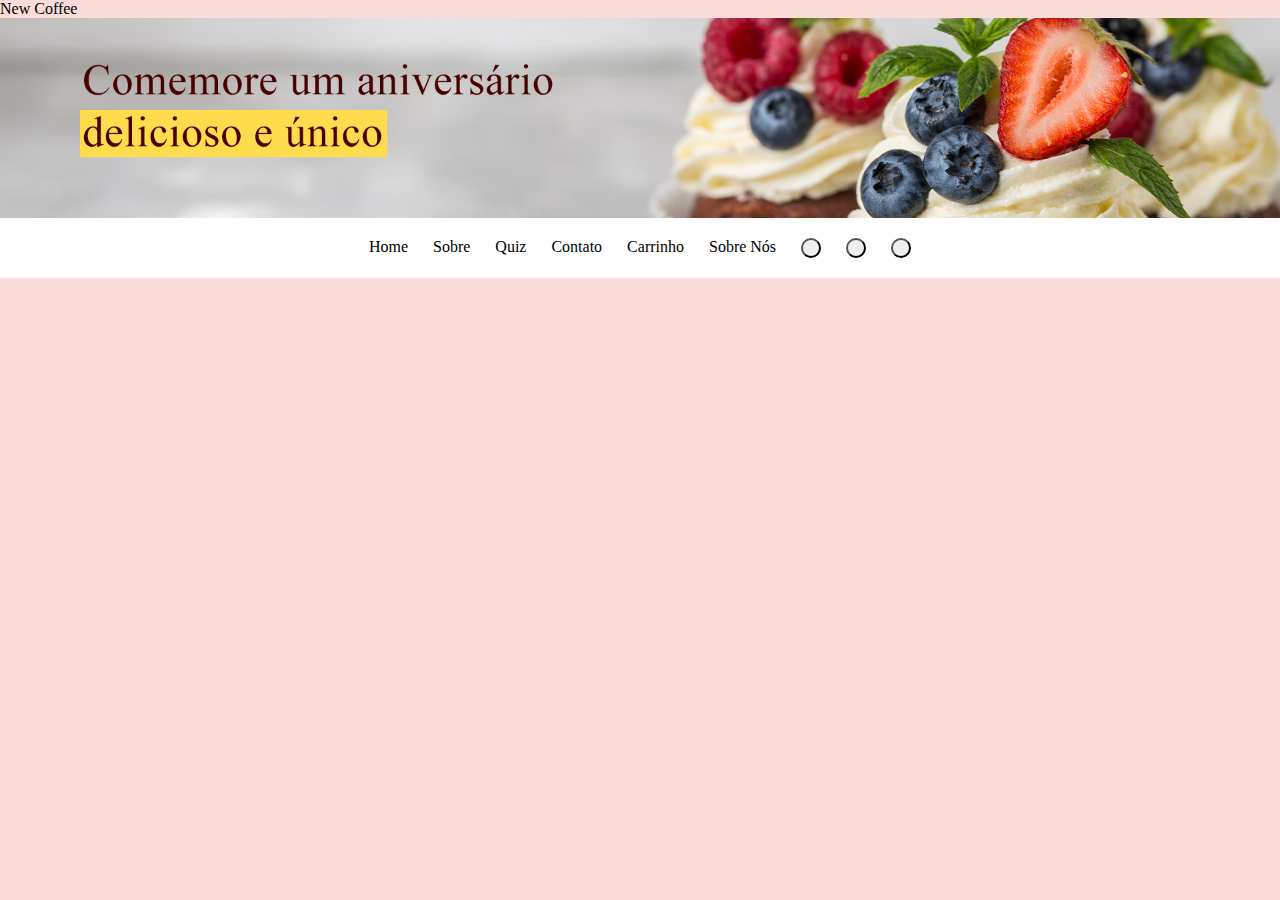
<file: index.html>
<!DOCTYPE html>
<html lang="pt-br">
<head>
    <meta charset="UTF-8">
    <meta name="viewport" content="width=device-width, initial-scale=1.0">
    <title>NewCoffe</title>
    <link rel="stylesheet" href="./src/css/style.css">
</head>
<body>
   <header> 
    <div class="nome">New Coffee</div>
    <img src="./src/assets/banner.png" id="banner" alt="">
        <nav>
            <ul class="menu" >
                <li href="./index.html">Home</li>
                <li href="./src/pages/sobre.html">Sobre</li>
                <li href="./src/pages/quiz.html">Quiz</li>
                <li href="./src/pages/contato.html">Contato</li>
                <li href="./src/pages/contato.html">Carrinho</li>
                <li href="./src/pages/contato.html">Sobre Nós</li>
                <button class="botoes" onclick="troca('#FADCD9')" ></button>
                <button class="botoes" onclick="troca('#F5EBDD')"></button>
                <button class="botoes" onclick="troca('#C9B7A7')"></button>
            </ul>
        </nav>
   </header>
   <main>
        <main>
            <div class="slide-show">
                <div class="img" id="img"></div>
            </div>
        </main>
<script src="./src/js/script.js"></script>
</body>
</html>
</file>
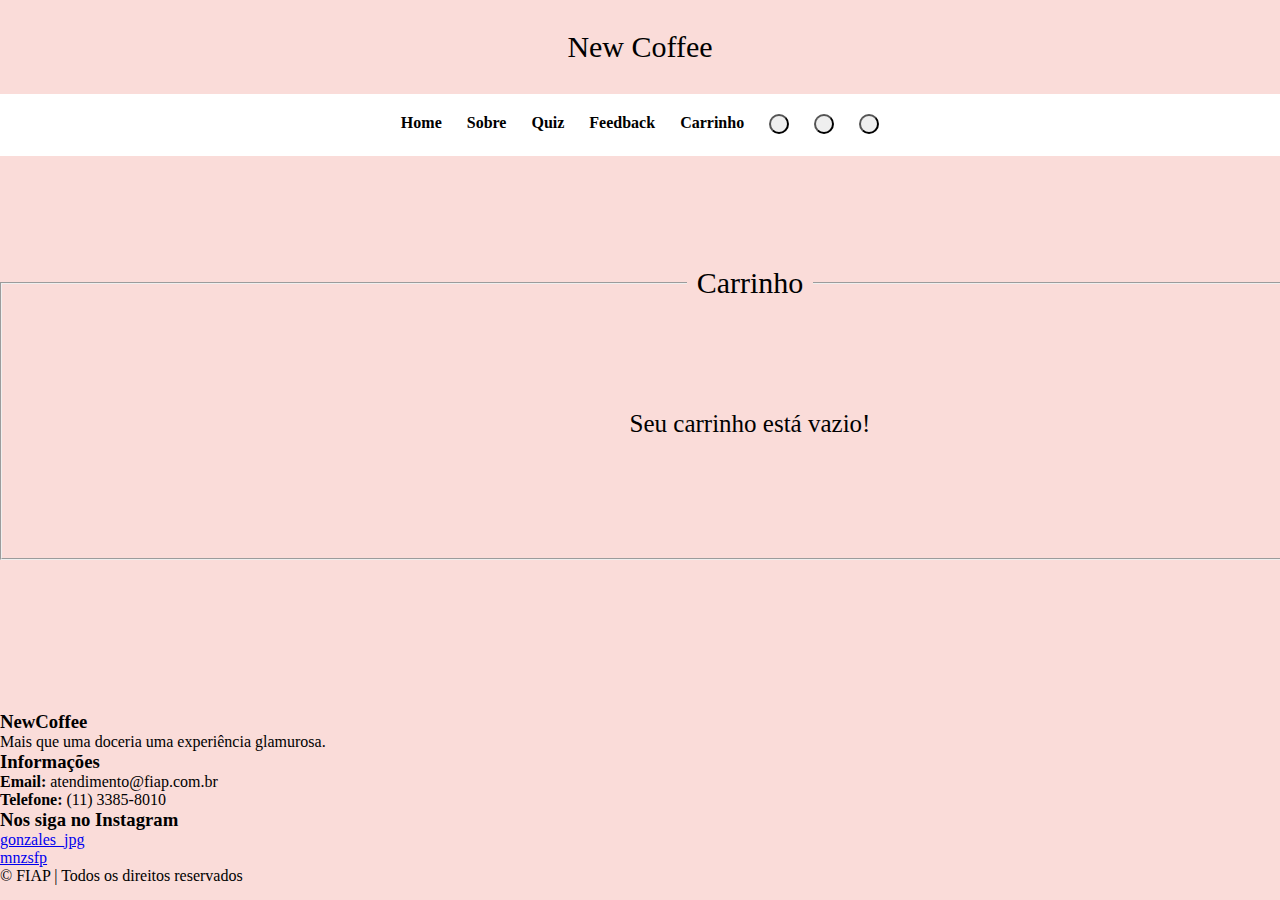
<file: src/pages/carrinho.html>
<!DOCTYPE html>
<html lang="pt-br">
<head>
    <meta charset="UTF-8">
    <meta name="viewport" content="width=device-width, initial-scale=1.0">
    <title>NewCoffe</title>
    <link rel="stylesheet" href="../css/carrinho.css">
    <link rel="stylesheet" href="../css/style.css">

</head>
<body>
   <header> 
       <div class="titulo">New Coffee</div>
    </header>
        <nav>
            <ul class="menu">
                <li><a href="../../index.html">Home</a></li>
                <li><a href="../pages/sobre.html">Sobre</a></li>
                <li><a href="../pages/quiz.html">Quiz</a></li>
                <li><a href="../pages/contato.html">Feedback</a></li>
                <li><a href="../pages/carrinho.hmtl">Carrinho</a></li>
                <li><button class="botoes" onclick="troca('#FADCD9')"></button></li>
                <li><button class="botoes" onclick="troca('#F5EBDD')"></button></li>
                <li><button class="botoes" onclick="troca('#C9B7A7')"></button></li>
            </ul>
        </nav>
        <fieldset id="campo">
            <legend id="carrinho" >Carrinho</legend>
            <p>Seu carrinho está vazio!</p>
        </fieldset>



     <footer>
    <div class="footer-container">
    <div class="footer-section">
      <h3>NewCoffee</h3>
      <p>Mais que uma doceria uma experiência glamurosa.</p>
    </div>

    <div class="footer-section">
      <h3>Informações</h3>
      <p><strong>Email:</strong> atendimento@fiap.com.br</p>
      <p><strong>Telefone:</strong> (11) 3385-8010</p>
    </div>

    <div class="footer-section">
      <h3>Nos siga no Instagram</h3>
      <div class="social-icons">
        <a href="https://www.instagram.com/gonzales_jpg?igsh=Ymt5cWQxemt5NWl5&utm_source=qr" target="_blank"><i class="fab fa-instagram"></i> gonzales_jpg</a><br>
        <a href="https://www.instagram.com/mnzsfp_/" target="blank"><i class="fab fa-instagram"></i> mnzsfp</a><br>
      </div>
    </div>
  </div>

  <div class="footer-bottom">
    <p>&copy; FIAP | Todos os direitos reservados</p>
  </div>
</footer>
<script src="../js/script.js"></script>
</body>
</html>
</file>
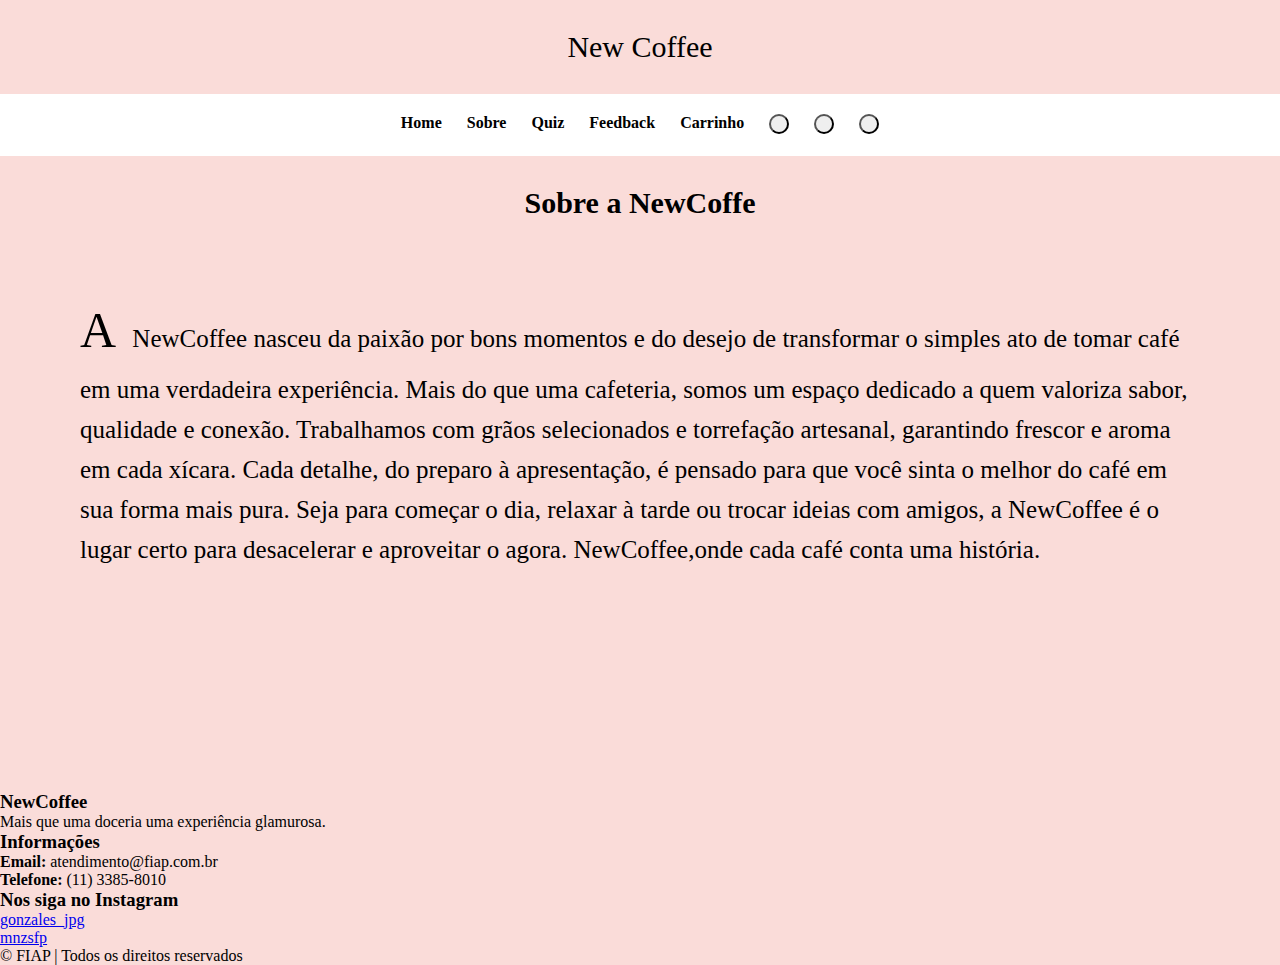
<file: src/pages/sobre.html>
<!DOCTYPE html>
<html lang="pt-br">
<head>
    <meta charset="UTF-8">
    <meta name="viewport" content="width=device-width, initial-scale=1.0">
    <title>NewCoffe</title>
    <link rel="stylesheet" href="../css/sobre.css">
    <link rel="stylesheet" href="../css/style.css">

</head>
<body>
   <header> 
       <div class="titulo">New Coffee</div>
    </header>
        <nav>
            <ul class="menu">
                <li><a href="../../index.html">Home</a></li>
                <li><a href="../pages/sobre.html">Sobre</a></li>
                <li><a href="../pages/quiz.html">Quiz</a></li>
                <li><a href="../pages/contato.html">Feedback</a></li>
                <li><a href="../pages/carrinho.html">Carrinho</a></li>
                <li><button class="botoes" onclick="troca('#FADCD9')"></button></li>
                <li><button class="botoes" onclick="troca('#F5EBDD')"></button></li>
                <li><button class="botoes" onclick="troca('#C9B7A7')"></button></li>
            </ul>

        </nav>
     <section>
        <article id="historia">
        <h2 class="titulo">Sobre a NewCoffe</h2>
        <p id ='primeiraLinha'> A NewCoffee nasceu da paixão por bons momentos e do desejo de transformar o simples ato de tomar café em uma verdadeira experiência.
        Mais do que uma cafeteria, somos um espaço dedicado a quem valoriza sabor, qualidade e conexão.
        Trabalhamos com grãos selecionados e torrefação artesanal, garantindo frescor e aroma em cada xícara. Cada detalhe, do preparo à apresentação, é pensado para que você sinta o melhor do café em sua forma mais pura.
        Seja para começar o dia, relaxar à tarde ou trocar ideias com amigos, a NewCoffee é o lugar certo para desacelerar e aproveitar o agora. NewCoffee,onde cada café conta uma história.</p>
    </article>
     </section>
     <footer>
    <div class="footer-container">
    <div class="footer-section">
      <h3>NewCoffee</h3>
      <p>Mais que uma doceria uma experiência glamurosa.</p>
    </div>

    <div class="footer-section">
      <h3>Informações</h3>
      <p><strong>Email:</strong> atendimento@fiap.com.br</p>
      <p><strong>Telefone:</strong> (11) 3385-8010</p>
    </div>

    <div class="footer-section">
      <h3>Nos siga no Instagram</h3>
      <div class="social-icons">
        <a href="https://www.instagram.com/gonzales_jpg?igsh=Ymt5cWQxemt5NWl5&utm_source=qr" target="_blank"><i class="fab fa-instagram"></i> gonzales_jpg</a><br>
        <a href="https://www.instagram.com/mnzsfp_/" target="blank"><i class="fab fa-instagram"></i> mnzsfp</a><br>
      </div>
    </div>
  </div>

  <div class="footer-bottom">
    <p>&copy; FIAP | Todos os direitos reservados</p>
  </div>
</footer>
<script src="../js/script.js"></script>
</body>
</html>
</file>
<file: src/css/style.css>
* {
  margin: 0;
  padding: 0;
  box-sizing: border-box;
}
.botoes{
    height:20px;
    width:20px;
    border-radius:100%;

}
body{
    background-color: #FADCD9;
}

.titulo{
    font-size: 30px;
    text-align: center;
    margin: 30px;
}
.menu{
    list-style:none;
    display:flex;
    justify-content:center;
    gap:25px;
    padding: 20px;
    background-color:white;
    margin: 0px;
    
}
.menu a{
    text-decoration:none;
    color:black;
    font-weight:bold;
}
#banner{
    width: 100%;
    height: auto;
    display: block;
    object-fit: cover; /* garante que a imagem preencha sem distorcer */
}
nav{
    top: 0;
    position: sticky;
    
}
.linha{

}
.fotos{
    height: 470px;
}
</file>
<file: src/css/carrinho.css>
#campo{
    margin-top: 100px;
    width: 1500px;
    display: block;
    margin-left: auto;
    margin-right: auto;
    margin-bottom: 151px;
}
#carrinho{
    text-align: center;
    margin-top:100px;
    margin-bottom: 100px;
    font-size: 30px;
    padding: 10px;
}
fieldset p{
    display: block;
    margin-top: auto;
    margin-bottom: 120px;
    text-align: center;
    font-size: 25px;
}
</file>
<file: src/css/sobre.css>
* {
  margin: 0;
  padding: 0;
  box-sizing: border-box;
}
.botoes{
    height:20px;
    width:20px;
    border-radius:100%;

}
body{
    background-color: #FADCD9;
}

.titulo{
    font-size: 30px;
    text-align: center;
    margin: 30px;
}
.menu{
    list-style:none;
    display:flex;
    justify-content:center;
    gap:25px;
    padding: 20px;
    background-color:white;
    margin: 0px;
    
}
.menu a{
    text-decoration:none;
    color:black;
    font-weight:bold;
}
#banner{
    width: 100%;
    height: auto;
    display: block;
    object-fit: cover; /* garante que a imagem preencha sem distorcer */
}
nav{
    top: 0;
    position: sticky;
}
#historia p {
    margin-top: 70px;
  font-size: 25px;
  line-height: 1.6;
  color: #000000;
  margin-bottom: 18px;
  text-align:left;
  margin-left: 80px;
  margin-right: 80px;
  margin-bottom: 221px;
}
#historia p:first-of-type::first-letter {
    font-size: 50px; 
    margin-right: 10px;    
}
</file>
